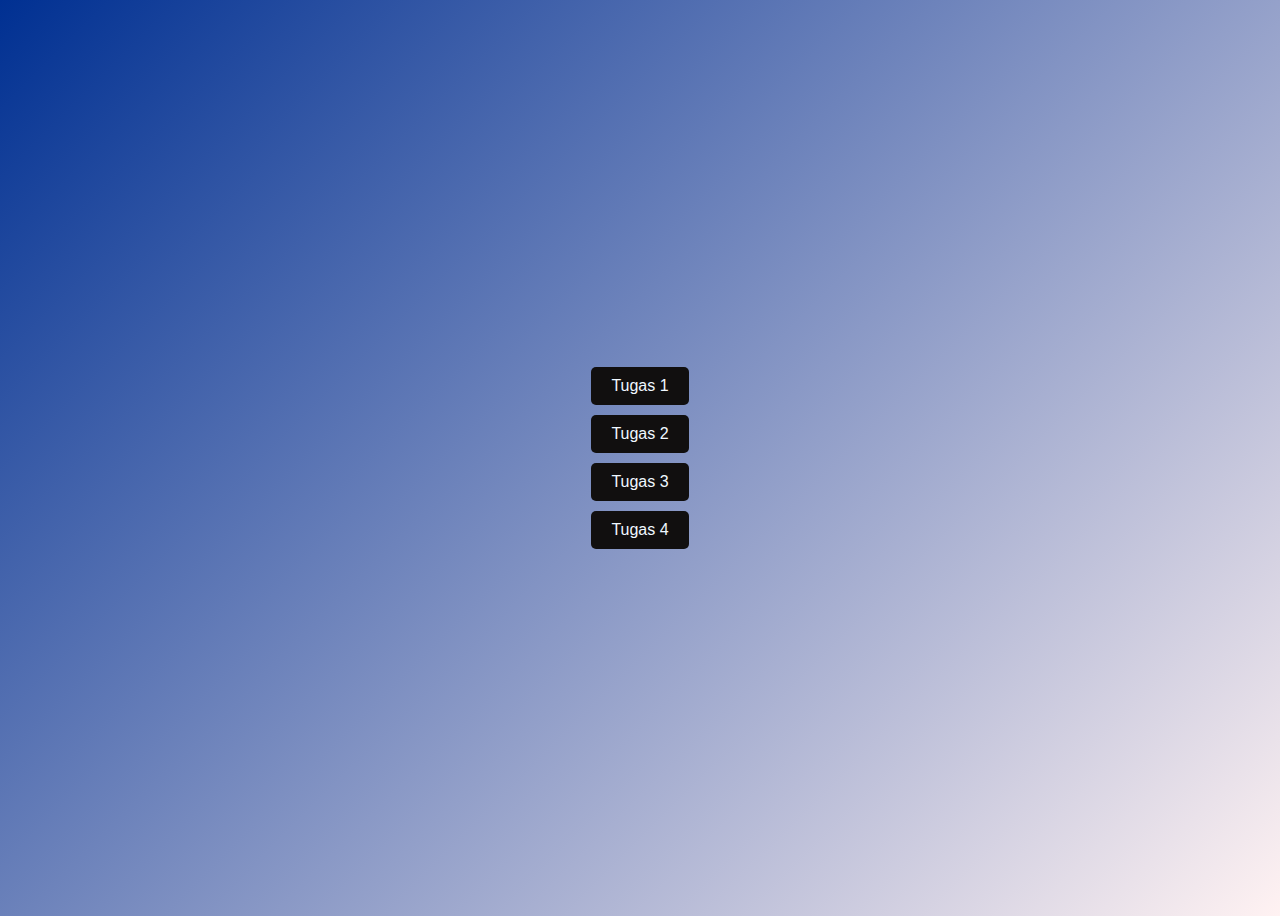
<file: index.html>
<!DOCTYPE html>
<html lang="en">
  <head>
    <meta charset="UTF-8" />
    <meta name="viewport" content="width=device-width, initial-scale=1.0" />
    <title>Document</title>
    <style>
      body {
        background-color: rgb(255, 182, 47);
        gap: 10px;
        flex-direction: column;
        height: 100vh;
        align-items: center;
        justify-content: center;
        display: flex;
        background: linear-gradient(135deg, #003092, #fff2f2);
      }

      button {
        padding: 10px 20px;
        font-size: 16px;
        cursor: pointer;
        border: none;
        border-radius: 5px;
        background-color: rgb(17, 15, 15);
        color: aliceblue;
      }

      button:hover {
        background-color: darkgoldenrod;
      }
    </style>
  </head>
  <body>
    <a href="Tugas 1"><button>Tugas 1</button></a>
    <a href="Tugas 2"><button>Tugas 2</button></a>
    <a href="Tugas 3"><button>Tugas 3</button></a>
    <a href="Tugas 4"><button>Tugas 4</button></a>
  </body>
</html>
</file>
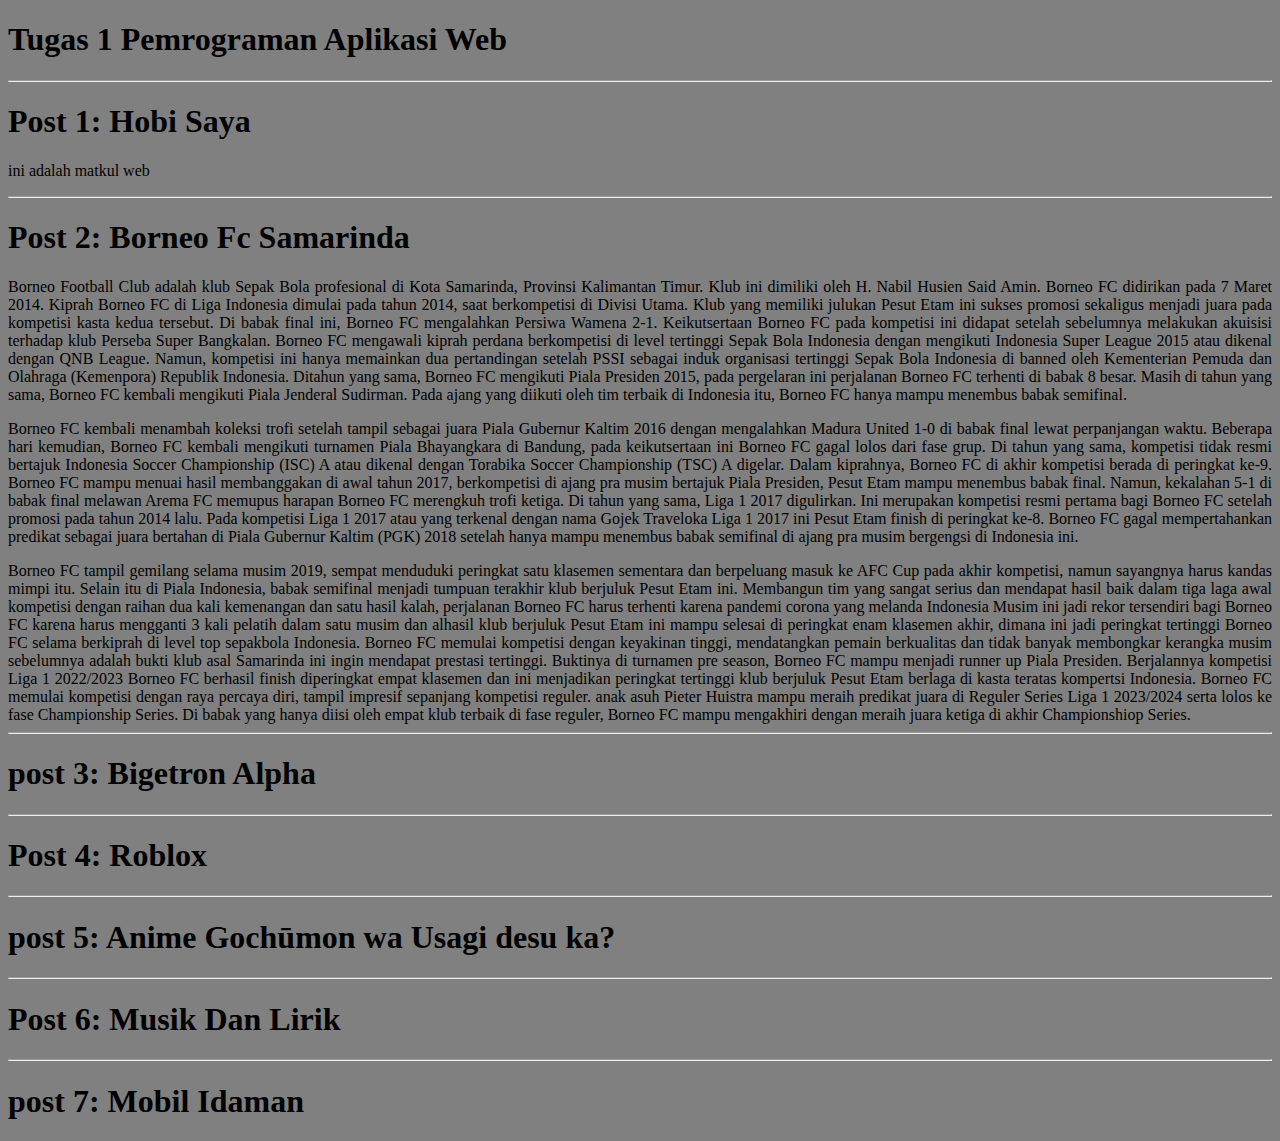
<file: Tugas 1/index.html>
<!DOCTYPE html>
<html lang="en">
<head>
    <meta charset="UTF-8">
    <meta name="viewport" content="width=device-width, initial-scale=1.0">
    <title>pertemuan 2  </title>
    <style>
      body {
        background-color: gray;
        text-align: justify;
      }

      p {
        text-align: justify;
      }
    </style>
</head>
<body>
     <!--Heading-->
     <h1>Tugas 1 Pemrograman Aplikasi Web</h1>
     <hr>
     <h1>Post 1: Hobi Saya</h1>
      <p>
        ini adalah matkul web
      </p>
      <hr>
      <h1>Post 2: Borneo Fc Samarinda</h1>
      <p></p>Borneo Football Club adalah klub Sepak Bola profesional di Kota Samarinda, Provinsi Kalimantan Timur. Klub ini dimiliki oleh H. Nabil Husien Said Amin. Borneo FC didirikan pada 7 Maret 2014.
      Kiprah Borneo FC di Liga Indonesia dimulai pada tahun 2014, saat berkompetisi di Divisi Utama. Klub yang memiliki julukan Pesut Etam ini sukses promosi sekaligus menjadi juara pada kompetisi kasta kedua tersebut. Di babak final ini, Borneo FC mengalahkan Persiwa Wamena 2-1. Keikutsertaan Borneo FC pada kompetisi ini didapat setelah sebelumnya melakukan akuisisi terhadap klub Perseba Super Bangkalan.
      Borneo FC mengawali kiprah perdana berkompetisi di level tertinggi Sepak Bola Indonesia dengan mengikuti Indonesia Super League 2015 atau dikenal dengan QNB League. Namun, kompetisi ini hanya memainkan dua pertandingan setelah PSSI sebagai induk organisasi tertinggi Sepak Bola Indonesia di banned oleh Kementerian Pemuda dan Olahraga (Kemenpora) Republik Indonesia. Ditahun yang sama, Borneo FC mengikuti Piala Presiden 2015, pada pergelaran ini perjalanan Borneo FC terhenti di babak 8 besar. Masih di tahun yang sama, Borneo FC kembali mengikuti Piala Jenderal Sudirman. Pada ajang yang diikuti oleh tim terbaik di Indonesia itu, Borneo FC hanya mampu menembus babak semifinal.
      
      <p></p>Borneo FC kembali menambah koleksi trofi setelah tampil sebagai juara Piala Gubernur Kaltim 2016 dengan mengalahkan Madura United 1-0 di babak final lewat perpanjangan waktu. Beberapa hari kemudian, Borneo FC kembali mengikuti turnamen Piala Bhayangkara di Bandung, pada keikutsertaan ini Borneo FC gagal lolos dari fase grup.
      Di tahun yang sama, kompetisi tidak resmi bertajuk Indonesia Soccer Championship (ISC) A atau dikenal dengan Torabika Soccer Championship (TSC) A digelar. Dalam kiprahnya, Borneo FC di akhir kompetisi berada di peringkat ke-9.
      Borneo FC mampu menuai hasil membanggakan di awal tahun 2017, berkompetisi di ajang pra musim bertajuk Piala Presiden, Pesut Etam mampu menembus babak final. Namun, kekalahan 5-1 di babak final melawan Arema FC memupus harapan Borneo FC merengkuh trofi ketiga. Di tahun yang sama, Liga 1 2017 digulirkan. Ini merupakan kompetisi resmi pertama bagi Borneo FC setelah promosi pada tahun 2014 lalu. Pada kompetisi Liga 1 2017 atau yang terkenal dengan nama Gojek Traveloka Liga 1 2017 ini Pesut Etam finish di peringkat ke-8.
      Borneo FC gagal mempertahankan predikat sebagai juara bertahan di Piala Gubernur Kaltim (PGK) 2018 setelah hanya mampu menembus babak semifinal di ajang pra musim bergengsi di Indonesia ini.
      <p></p>Borneo FC tampil gemilang selama musim 2019, sempat menduduki peringkat satu klasemen sementara dan berpeluang masuk ke AFC Cup pada akhir kompetisi, namun sayangnya harus kandas mimpi itu. Selain itu di Piala Indonesia, babak semifinal menjadi tumpuan terakhir klub berjuluk Pesut Etam ini.
      Membangun tim yang sangat serius dan mendapat hasil baik dalam tiga laga awal kompetisi dengan raihan dua kali kemenangan dan satu hasil kalah, perjalanan Borneo FC harus terhenti karena pandemi corona yang melanda Indonesia
      Musim ini jadi rekor tersendiri bagi Borneo FC karena harus mengganti 3 kali pelatih dalam satu musim dan alhasil klub berjuluk Pesut Etam ini mampu selesai di peringkat enam klasemen akhir, dimana ini jadi peringkat tertinggi Borneo FC selama berkiprah di level top sepakbola Indonesia.
      Borneo FC memulai kompetisi dengan keyakinan tinggi, mendatangkan pemain berkualitas dan tidak banyak membongkar kerangka musim sebelumnya adalah bukti klub asal Samarinda ini ingin mendapat prestasi tertinggi. Buktinya di turnamen pre season, Borneo FC mampu menjadi runner up Piala Presiden. Berjalannya kompetisi Liga 1 2022/2023 Borneo FC berhasil finish diperingkat empat klasemen dan ini menjadikan peringkat tertinggi klub berjuluk Pesut Etam berlaga di kasta teratas kompertsi Indonesia.
      Borneo FC memulai kompetisi dengan raya percaya diri, tampil impresif sepanjang kompetisi reguler. anak asuh Pieter Huistra mampu meraih predikat juara di Reguler Series Liga 1 2023/2024 serta lolos ke fase Championship Series. Di babak yang hanya diisi oleh empat klub terbaik di fase reguler, Borneo FC mampu mengakhiri dengan meraih juara ketiga di akhir Championshiop Series.
      
      <hr>
      <h1>post 3: Bigetron Alpha</h1>
      <p></p>
      <hr>
      <h1>Post 4: Roblox</h1>
      <p></p>
      <hr>
      <h1>post 5: Anime Gochūmon wa Usagi desu ka?</h1>
      <p></p>
      <hr>
      <h1>Post 6: Musik Dan Lirik</h1>
      <p></p>
      <hr>
      <h1>post 7: Mobil Idaman </h1>
      <p></p>
        
    
<footer></footer>
</body>
</html>
</file>
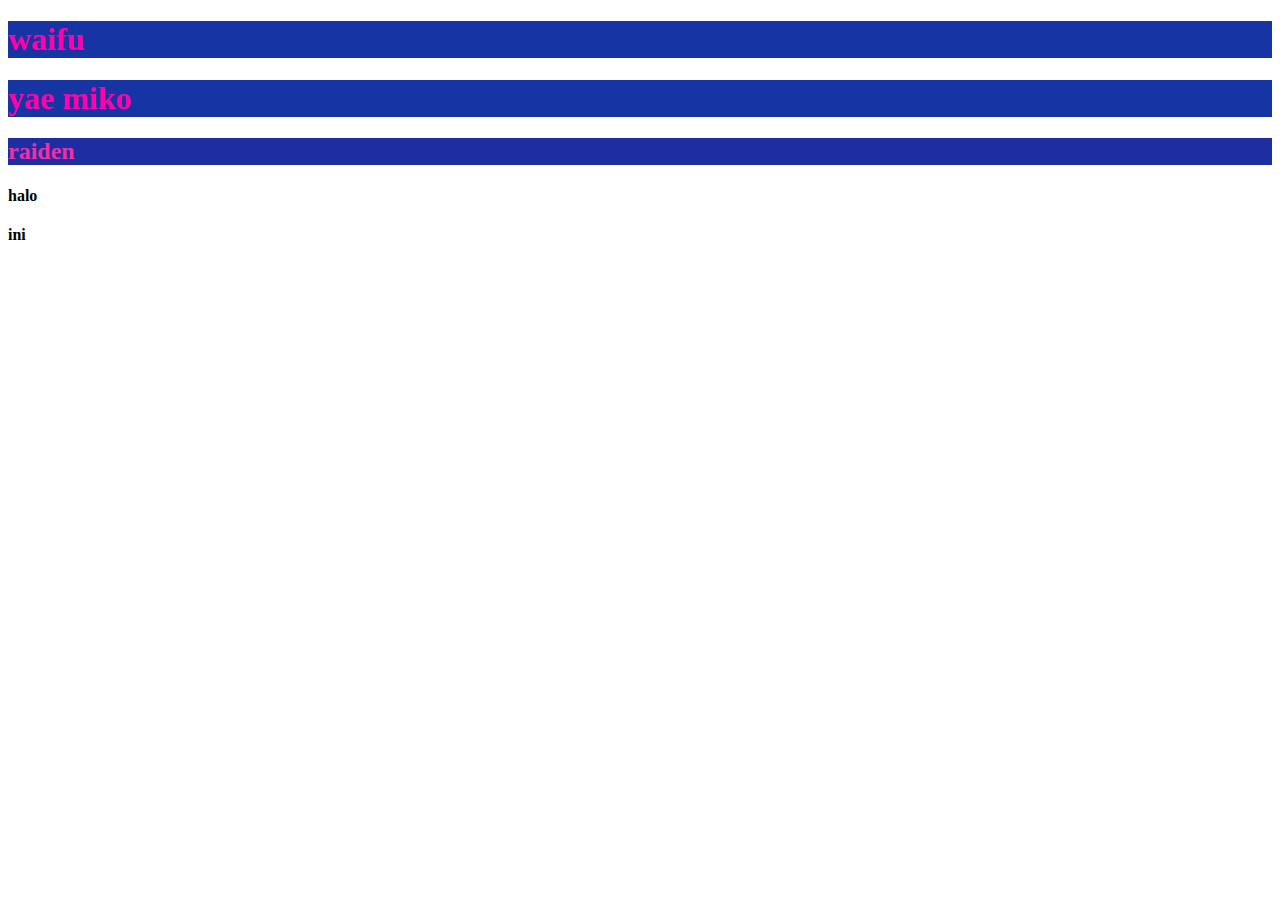
<file: Tugas 2/pertemuan 2/index.html>
<!DOCTYPE html>
<html lang="en">
<link rel="stylesheet" href="">
<head>
    <meta charset="UTF-8">
    <meta name="viewport" content="width=device-width, initial-scale=1.0">
    <title>Document</title>
    <!-- css -->
     <style>
        h1{
            color: rgb(255, 0, 170);
            background-color: rgb(22, 52, 163);
        }
        h2{
            color: rgb(240, 47, 166);
            background-color: rgb(30, 45, 162);
        }
        #color-white{
            color:aquamarine;
        }
        #color-white{
            color:rgb(23, 254, 23);
        }
        .bg-black{
            background-color: blueviolet;
        }
     </style>
</head>
<body>
    <!-- inline  css -->
     <h1 class="bg-green color-white">waifu</h1>
     <h1 class="bg-green color-white">yae miko</h1>
     <h2>raiden</h2>
     <h4 id="color-yellow">halo </h4>
     <h4 class="color-red">ini</h4> 
</body>
</html>
</file>
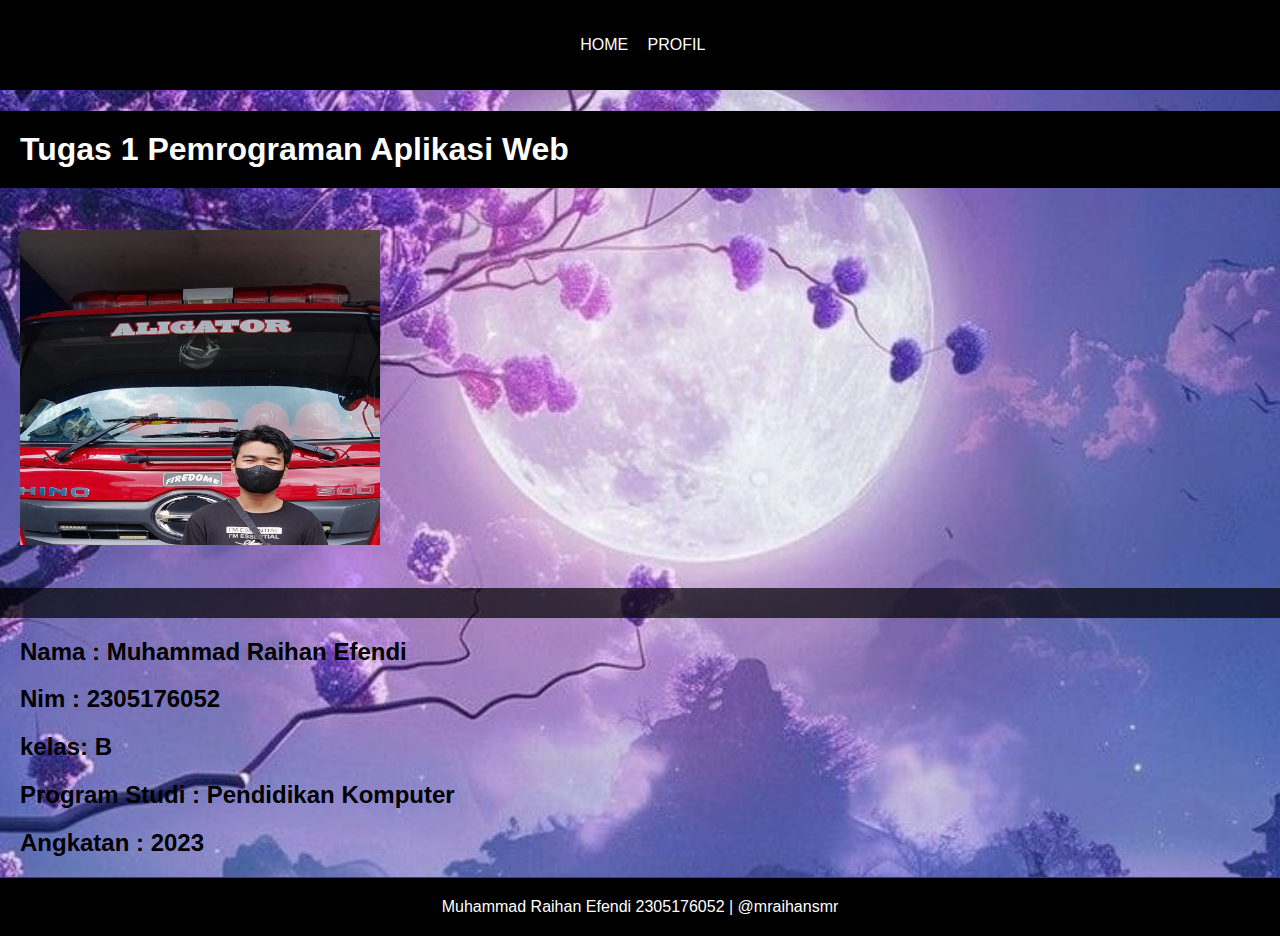
<file: Tugas 2/profil.html>
<!DOCTYPE html>
<html lang="en">
<head>
    <meta charset="UTF-8">
    <meta name="viewport" content="width=device-width, initial-scale=1.0">
    <title>Website Saya </title>
    <link rel="stylesheet" href="style.css">
</head>
<body>
    <header>
      <nav>
        <ul>
          <li><a href="index.html">Home</a></li>
          <li><a href="profil.html">Profil</a></li>
          <li><a href=""></a></li>
        </ul>
      </nav>
    </header>
     <h1>Tugas 1 Pemrograman Aplikasi Web</h1>
     <img width="360" height="315" src="6.jpeg" alt="foto diri">
      <h3>
        <h2>Nama : Muhammad Raihan Efendi</h2>
        <h2>Nim  : 2305176052</h2>
        <h2>kelas: B</h2>
        <h2>Program Studi : Pendidikan Komputer</h2>
        <h2>Angkatan : 2023</h2>
    
<footer> Muhammad Raihan Efendi 2305176052 | @mraihansmr</footer>
</body>
</html>
</file>
<file: Tugas 2/style.css>
body {
    font-family: Arial, Helvetica, sans-serif;
    background-image: url("background.jpeg");
    background-size: 100%;
    margin: 0;
    padding: 0;
    color: aliceblue;
  }

h3 {
    color: white;
    background-color: rgba(0, 0, 0, 0.7);
    padding: 15px;
}

header {
background-color: black;
text-align: center;
text-decoration: none;
text-transform: uppercase;
padding: 20px;
}

a {
    text-decoration: none;
    color: white;
    margin-right: 15px;
}

h2 {
    color: black;
    margin-left: 20px;
}

li {
display: inline-block;
}

.features {
    background-color: rgba(0, 0, 0, 0.7);
}

h1 {
background-color: black;
color: white;
padding: 20px;
}

img {
    padding: 20px
}

footer {
background-color: black;
text-align: center;
color: white;
padding: 20px;
border-top: 1px solid #444;
}
</file>
